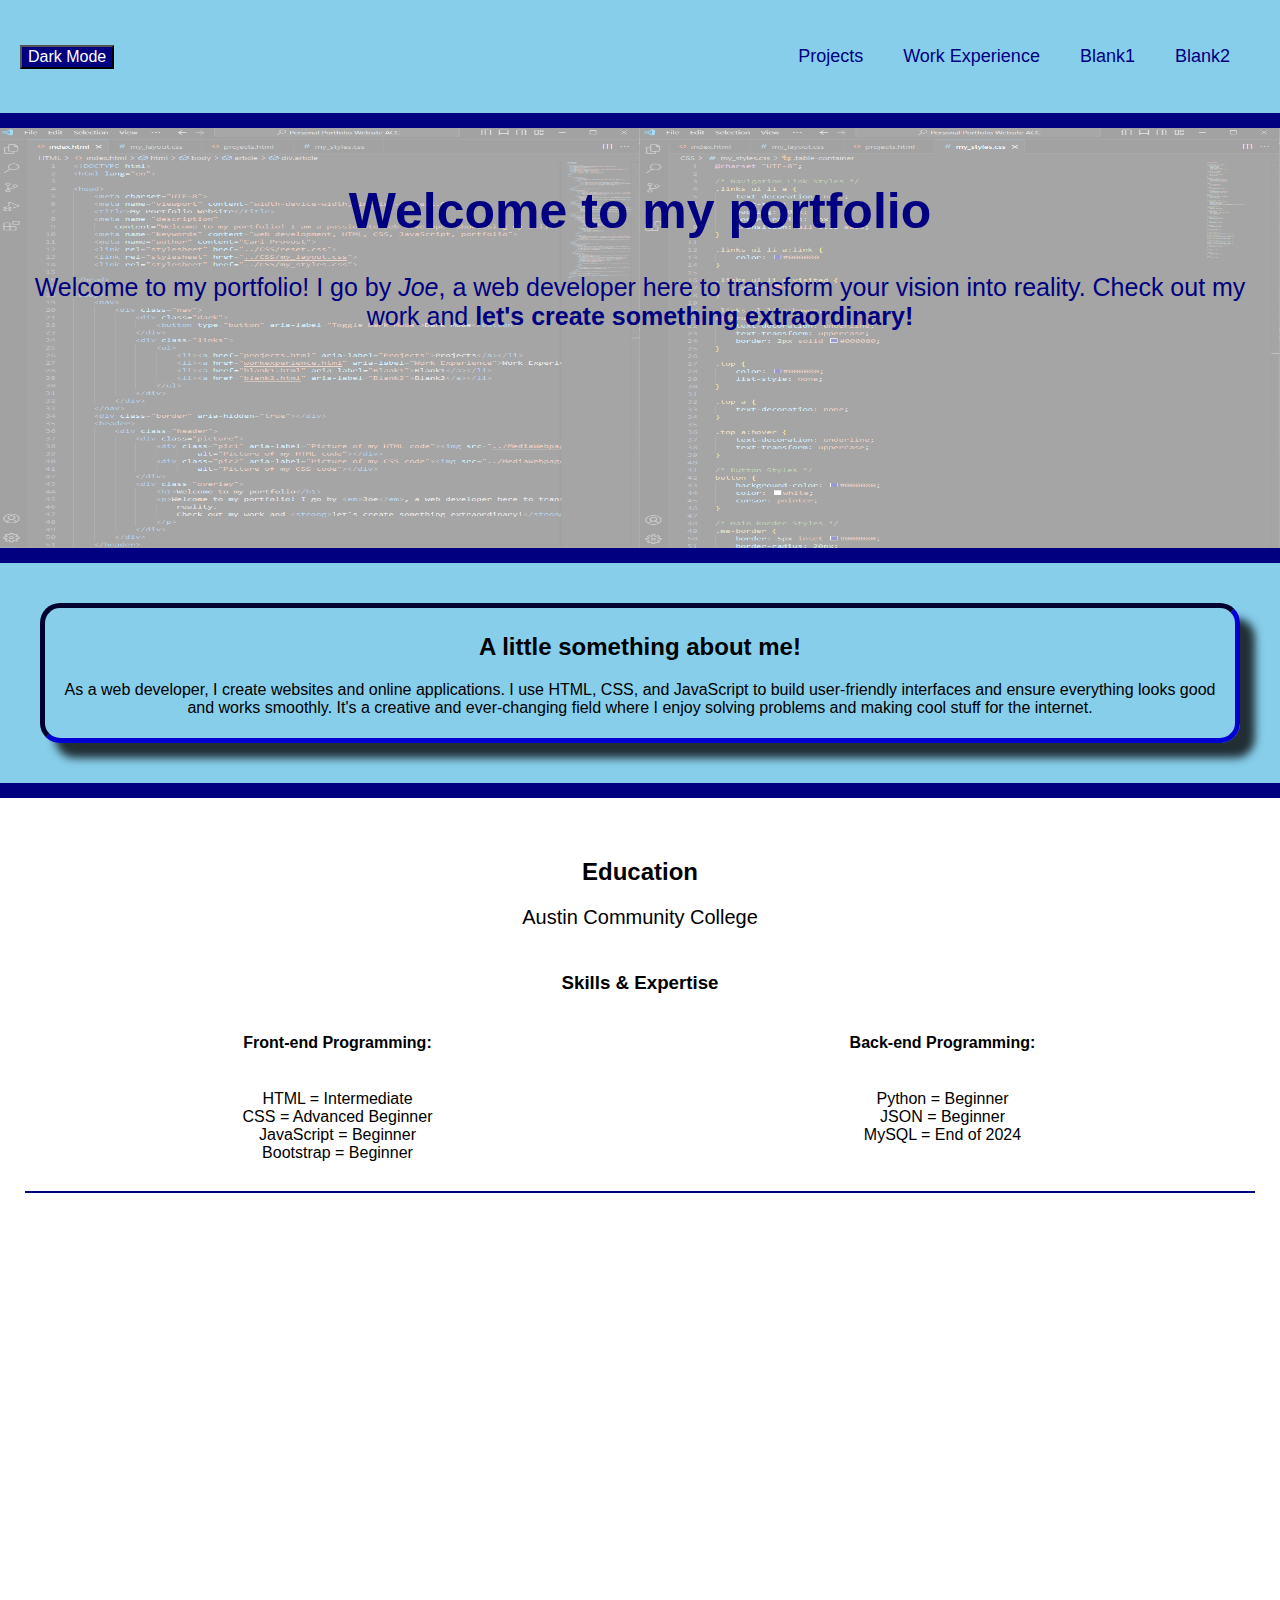
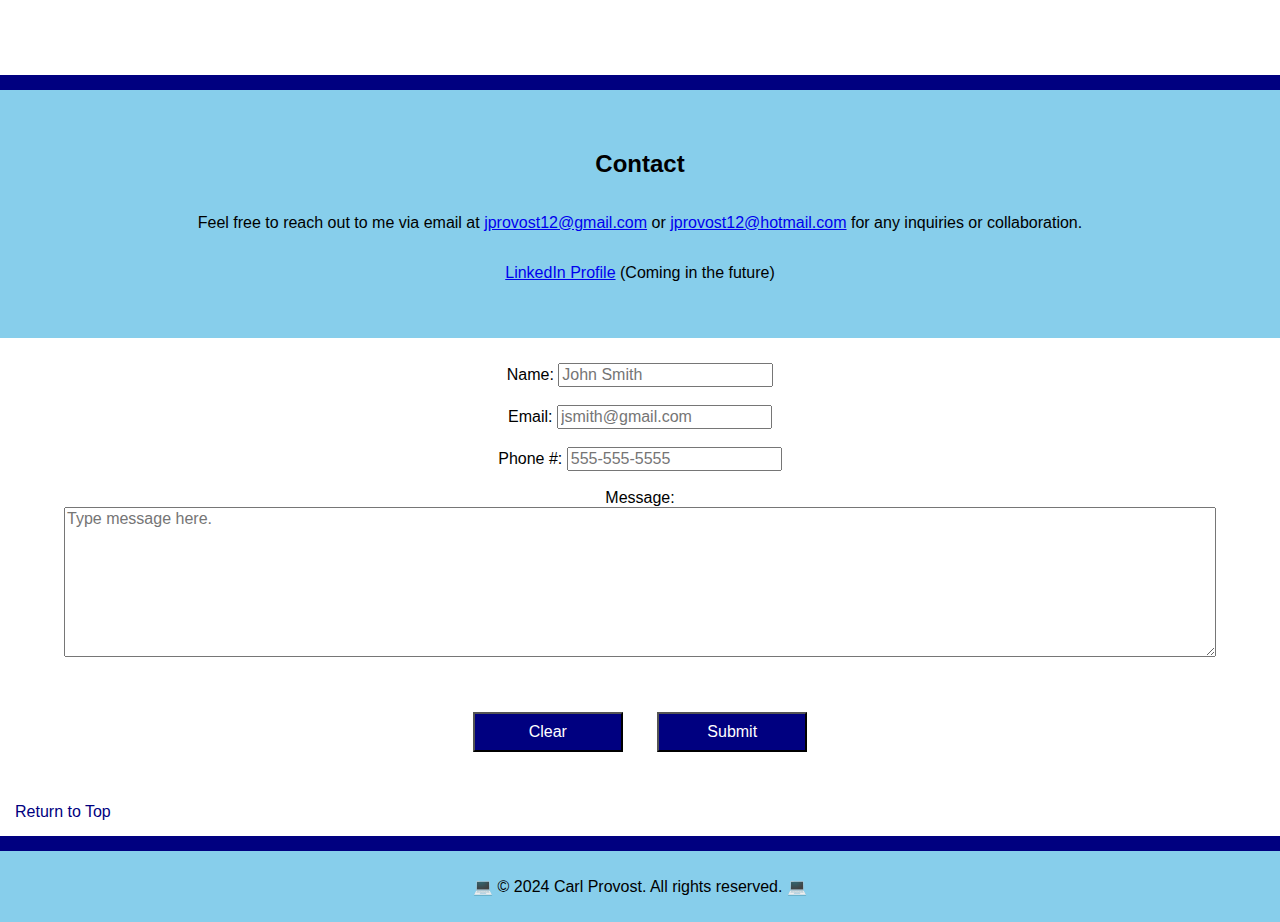
<file: index.html>
<!DOCTYPE html>
<html lang="en">

<head>
    <!--
       Personal Portfolio Website Home Page
       Author: Carl Provost
       Date Created: 3/28/2024
       Last Updated: 4/25/2024
       Filename: index.html
    -->

    <!-- Meta tags for character set, viewport, title, description, keywords, and author -->
    <meta charset="UTF-8">
    <meta name="viewport" content="width=device-width, initial-scale=1.0">
    <title>My Portfolio Website</title>
    <meta name="description"
        content="Welcome to my portfolio! I am a passionate web developer showcasing my skills and projects.">
    <meta name="keywords" content="web development, HTML, CSS, JavaScript, portfolio">
    <meta name="author" content="Carl Provost">
    <!-- External CSS stylesheets -->
    <link rel="stylesheet" href="./css/reset.css">
    <link rel="stylesheet" href="./css/my_layout.css">
    <link rel="stylesheet" href="./css/my_styles.css">

</head>

<body>
    <div class="container">
        <!-- Navigation section -->
        <nav>
            <div class="nav">
                <!-- Dark mode toggle button -->
                <div class="dark">
                    <button type="button" aria-label="Toggle Dark Mode">Dark Mode</button>
                </div>
                <!-- Navigation links -->
                <div class="links">
                    <!-- Close button for the menu -->
                    <button id="close" aria-label="Close Menu">x</button>
                    <ul>
                        <li><a href="./html/projects.html" aria-label="Projects">Projects</a></li>
                        <li><a href="./html/workexperience.html" aria-label="Work Experience">Work Experience</a></li>
                        <li><a href="./html/blank1.html" aria-label="Blank1">Blank1</a></li>
                        <li><a href="./html/blank2.html" aria-label="Blank2">Blank2</a></li>
                    </ul>
                    <!-- Hamburger menu button -->
                    <button id="ham" aria-label="Open Menu"><img src="./mediawebpagefiles/hamburger.svg"
                            alt="Menu"></button>
                </div>
            </div>
        </nav>
        <div class="border" aria-hidden="true"></div>
        <!-- Header section -->
        <header>
            <div class="header">
                <!-- Images and overlay text -->
                <div class="picture">
                    <div class="pic1" aria-label="Picture of my HTML code"><img src="./mediawebpagefiles/HTMLcode.png"
                            alt="HTML code"></div>
                    <div class="pic2" aria-label="Picture of my CSS code"><img src="./mediawebpagefiles/CSScode.png"
                            alt="CSS code"></div>
                </div>
                <div class="overlay">
                    <!-- Main heading and introductory text -->
                    <h1>Welcome to my portfolio</h1>
                    <p>Welcome to my portfolio! I go by <em>Joe</em>, a web developer here to transform your vision into
                        reality.
                        Check out my work and <strong>let's create something extraordinary!</strong>
                    </p>
                </div>
            </div>
        </header>
        <div class="border" aria-hidden="true"></div>
        <!-- Main content section -->
        <main>
            <div class="main">
                <!-- About me content -->
                <div class="me-border">
                    <h2>A little something about me!</h2>
                    <p>As a web developer, I create websites and online applications. I use HTML, CSS, and JavaScript
                        to build user-friendly interfaces and ensure everything looks good and works smoothly. It's a
                        creative
                        and ever-changing field where I enjoy solving problems and making cool stuff for the internet.
                    </p>
                </div>
            </div>
        </main>
        <div class="border" aria-hidden="true"></div>
        <!-- Article section -->
        <article>
            <div class="article">
                <!-- Education information -->
                <h2>Education</h2>
                <p class="acc">Austin Community College</p>
                <!-- Skills and expertise details -->
                <div class="skills-section">
                    <h3>Skills & Expertise</h3>
                    <div class="columns">
                        <!-- Front-end programming skills -->
                        <div class="front-end-skills">
                            <h4>Front-end Programming:</h4>
                            <p class="levels">
                                <span>HTML = Intermediate</span>
                                <span>CSS = Advanced Beginner</span>
                                <span>JavaScript = Beginner</span>
                                <span>Bootstrap = Beginner</span>
                            </p>
                        </div>
                        <!-- Back-end programming skills -->
                        <div class="back-end-skills">
                            <h4>Back-end Programming:</h4>
                            <p class="levels">
                                <span>Python = Beginner</span>
                                <span>JSON = Beginner</span>
                                <span>MySQL = End of 2024</span>
                            </p>
                        </div>
                    </div>
                </div>
                <!-- Embedded YouTube video -->
                <hr class="line">
                <div class="vid">
                    <iframe width="100%" height="400"
                        src="https://www.youtube.com/embed/kWkyHamgzKc?si=rNeh_YAravouScP6" title="YouTube video player"
                        frameborder="0" allow="accelerometer; autoplay; clipboard-write;
                        encrypted-media;
                        gyroscope; picture-in-picture; web-share" referrerpolicy="strict-origin-when-cross-origin"
                        allowfullscreen aria-label="Embedded YouTube video"></iframe>
                </div>
            </div>
        </article>
        <div class="border" aria-hidden="true"></div>
        <!-- Contact section -->
        <section>
            <div class="contact">
                <!-- Contact information -->
                <h2>Contact</h2>
                <p>Feel free to reach out to me via email at <a href="mailto:jprovost12@gmail.com"
                        aria-label="Email Address">jprovost12@gmail.com</a>
                    or
                    <a href="mailto:jprovost12@hotmail.com"
                        aria-label="Alternate Email Address">jprovost12@hotmail.com</a>
                    for any inquiries or collaboration.
                </p>
                <p><a href="https://www.LinkedIn.com" aria-label="LinkedIn Profile">LinkedIn Profile</a> (Coming in the
                    future)</p>
            </div>
            <!-- Contact form -->
            <div class="form">
                <form id="contactForm">
                    <label for="name">Name:</label>
                    <input type="text" id="name" name="name" placeholder="John Smith" required><br><br>
                    <label for="email">Email:</label>
                    <input type="email" id="email" name="email" placeholder="jsmith@gmail.com"
                        pattern="[a-z0-9._%+\-]+@[a-z0-9.\-]+\.[a-z]{2,}$" required><br><br>
                    <label for="phone">Phone #:</label>
                    <input type="tel" id="phone" name="phone" placeholder="555-555-5555"
                        pattern="[0-9]{3}-[0-9]{3}-[0-9]{4}"><br><br>
                    <label for="message">Message:</label>
                    <div>
                        <textarea id="message" name="message" rows="10" placeholder="Type message here."
                            required></textarea>
                    </div>
                    <br><br>
                </form>
                <div class="button">
                    <!-- Form submission buttons -->
                    <button type="reset" aria-label="Clear Form">Clear</button> <button type="submit"
                        aria-label="Submit Form">Submit</button>
                </div>
                <br><br>
            </div>
            <!-- Return to top link -->
            <div class="top"><a href="#" aria-label="Return to Top">Return to Top</a></div>
        </section>
        <div class="border" aria-hidden="true"></div>
        <!-- Footer section -->
        <footer>
            <p>&#x1F4BB; &copy; 2024 Carl Provost. All rights reserved. &#x1F4BB;</p>
        </footer>
    </div>
    <!-- External JavaScript file for dynamic functionality -->
    <script src="./javascript/dark_script.js" defer></script>
    <script src="./javascript/button_script.js" defer></script>
</body>

</html>
</file>
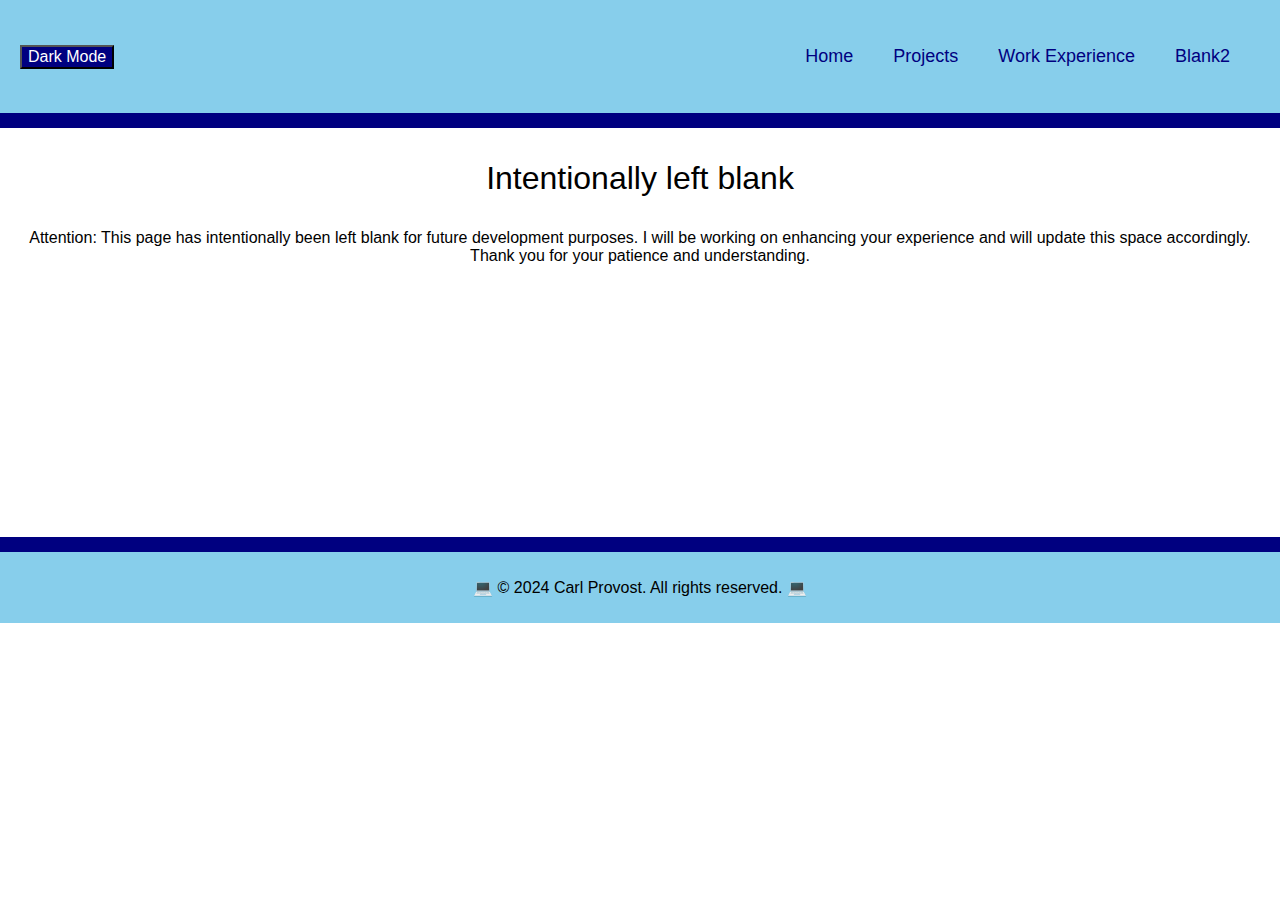
<file: html/blank1.html>
<!DOCTYPE html>
<html lang="en">

<head>
    <!--
       Personal Portfolio Website blank1 Page
       Author: Carl Provost
       Date Created: 3/28/2024
       Last Updated: 4/25/2024
       Filename: blank1.html
    -->

    <!-- Meta tags for character set, viewport, title, description, keywords, and author -->
    <meta charset="UTF-8">
    <meta name="viewport" content="width=device-width, initial-scale=1.0">
    <title>My Portfolio Website</title>
    <meta name="description"
        content="Welcome to my portfolio! I am a passionate web developer showcasing my skills and projects.">
    <meta name="keywords" content="web development, HTML, CSS, JavaScript, portfolio">
    <meta name="author" content="Carl Provost">
    <!-- External CSS stylesheets -->
    <link rel="stylesheet" href="../css/reset.css">
    <link rel="stylesheet" href="../css/my_layout.css">
    <link rel="stylesheet" href="../css/my_styles.css">
</head>

<body>
    <div class="container">
        <!-- Header and navigation section -->
        <header>
            <nav>
                <div class="nav">
                    <!-- Dark mode toggle button -->
                    <div class="dark">
                        <button type="button" aria-label="Toggle Dark Mode">Dark Mode</button>
                    </div>
                    <!-- Navigation links -->
                    <div class="links">
                        <!-- Close button for the menu -->
                        <button id="close" aria-label="Close Menu">x</button>
                        <ul>
                            <li><a href="../index.html" aria-label="Home">Home</a></li>
                            <li><a href="projects.html" aria-label="Projects">Projects</a></li>
                            <li><a href="workexperience.html" aria-label="Work Experience">Work Experience</a></li>
                            <li><a href="blank2.html" aria-label="Blank2">Blank2</a></li>
                        </ul>
                        <!-- Hamburger menu button -->
                        <button id="ham" aria-label="Open Menu"><img src="../mediawebpagefiles/hamburger.svg"
                                alt="Menu Icon"></button>
                    </div>
                </div>
            </nav>
        </header>
        <div class="border" aria-hidden="true"></div>
        <!-- Main content area -->
        <main class="down">
            <p class="blank" aria-hidden="true">Intentionally left blank</p>
            <p class="update">Attention: This page has intentionally been left blank for future development
                purposes. I will be working on enhancing your experience and will update this space accordingly.
                Thank you for your patience and understanding.</p>
        </main>
        <div class="border" aria-hidden="true"></div>
        <!-- Footer section -->
        <footer>
            <p>&#x1F4BB; &copy; 2024 Carl Provost. All rights reserved. &#x1F4BB;</p>
        </footer>

    </div>
    <!-- External JavaScript files for dark mode and menu functionality -->
    <script src="../javascript/dark_script.js" defer></script>
    <script src="../javascript/button_script.js" defer></script>
</body>

</html>
</file>
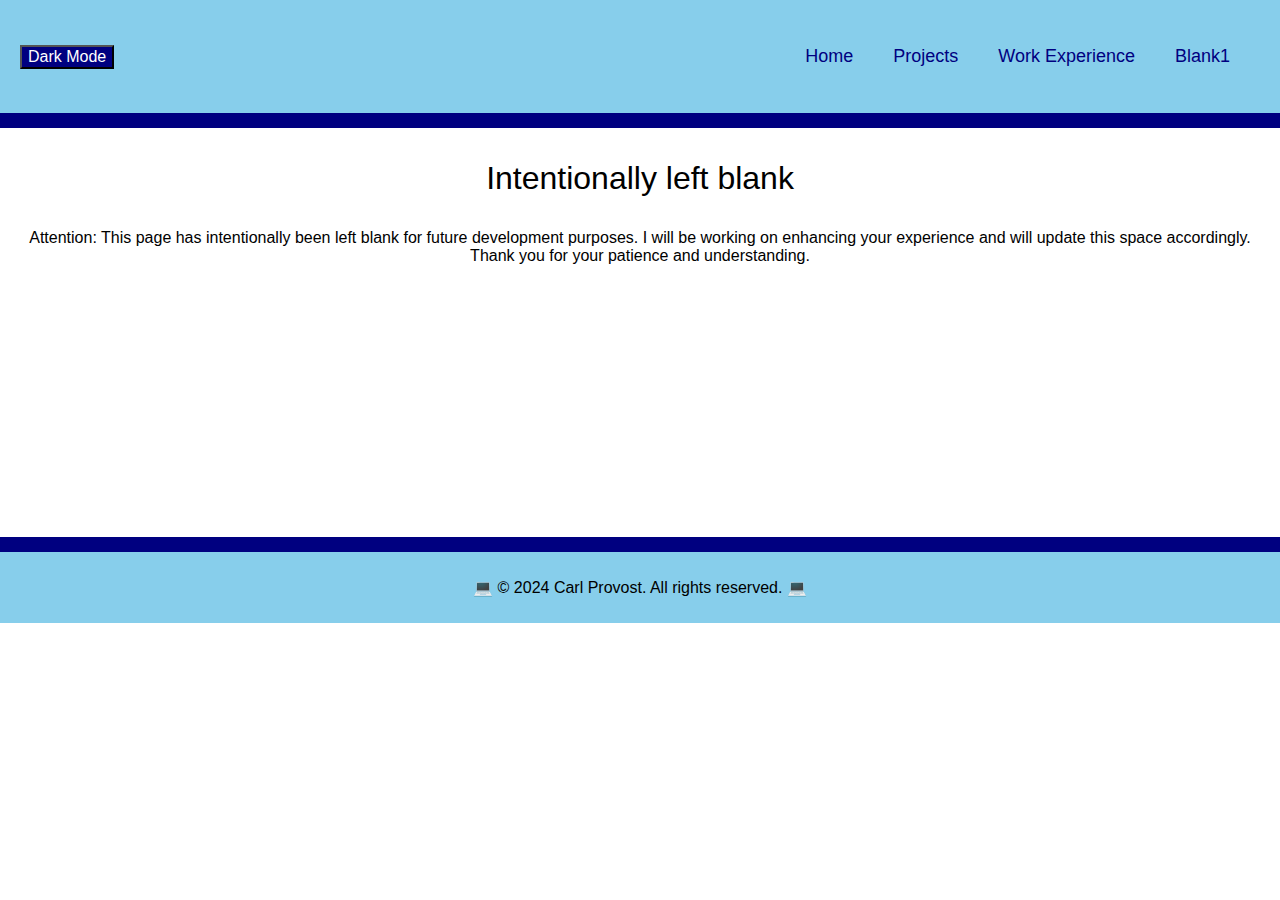
<file: html/blank2.html>
<!DOCTYPE html>
<html lang="en">

<head>
    <!--
       Personal Portfolio Website blank2 Page
       Author: Carl Provost
       Date Created: 3/28/2024
       Last Updated: 4/25/2024
       Filename: blank2.html
    -->

    <!-- Meta tags for character set, viewport, title, description, keywords, and author -->
    <meta charset="UTF-8">
    <meta name="viewport" content="width=device-width, initial-scale=1.0">
    <title>My Portfolio Website</title>
    <meta name="description"
        content="Welcome to my portfolio! I am a passionate web developer showcasing my skills and projects.">
    <meta name="keywords" content="web development, HTML, CSS, JavaScript, portfolio">
    <meta name="author" content="Carl Provost">

    <!-- External CSS stylesheets -->
    <link rel="stylesheet" href="../css/reset.css">
    <link rel="stylesheet" href="../css/my_layout.css">
    <link rel="stylesheet" href="../css/my_styles.css">
</head>

<body>
    <div class="container">
        <!-- Header and navigation section -->
        <header>
            <nav>
                <div class="nav">
                    <!-- Dark mode toggle button -->
                    <div class="dark">
                        <button type="button" aria-label="Toggle Dark Mode">Dark Mode</button>
                    </div>
                    <!-- Navigation links -->
                    <div class="links">
                        <!-- Close button for the menu -->
                        <button id="close" aria-label="Close Menu">x</button>
                        <ul>
                            <li><a href="../index.html" aria-label="Home">Home</a></li>
                            <li><a href="projects.html" aria-label="Projects">Projects</a></li>
                            <li><a href="workexperience.html" aria-label="Work Experience">Work Experience</a></li>
                            <li><a href="blank1.html" aria-label="Blank1">Blank1</a></li>
                        </ul>
                        <!-- Hamburger menu button -->
                        <button id="ham" aria-label="Open Menu"><img src="../mediawebpagefiles/hamburger.svg"
                                alt="Menu Icon"></button>
                    </div>
                </div>
            </nav>
        </header>

        <div class="border" aria-hidden="true"></div>

        <!-- Main content area -->
        <main class="down">
            <p class="blank" aria-hidden="true">Intentionally left blank</p>
            <p class="update">Attention: This page has intentionally been left blank for future development purposes. I
                will be working on enhancing your experience and will update this space accordingly. Thank you for your
                patience and understanding.</p>
        </main>

        <div class="border" aria-hidden="true"></div>

        <!-- Footer section -->
        <footer>
            <p>&#x1F4BB; &copy; 2024 Carl Provost. All rights reserved. &#x1F4BB;</p>
        </footer>
    </div>

    <!-- External JavaScript files for dark mode and menu functionality -->
    <script src="../javascript/dark_script.js" defer></script>
    <script src="../javascript/button_script.js" defer></script>
</body>

</html>
</file>
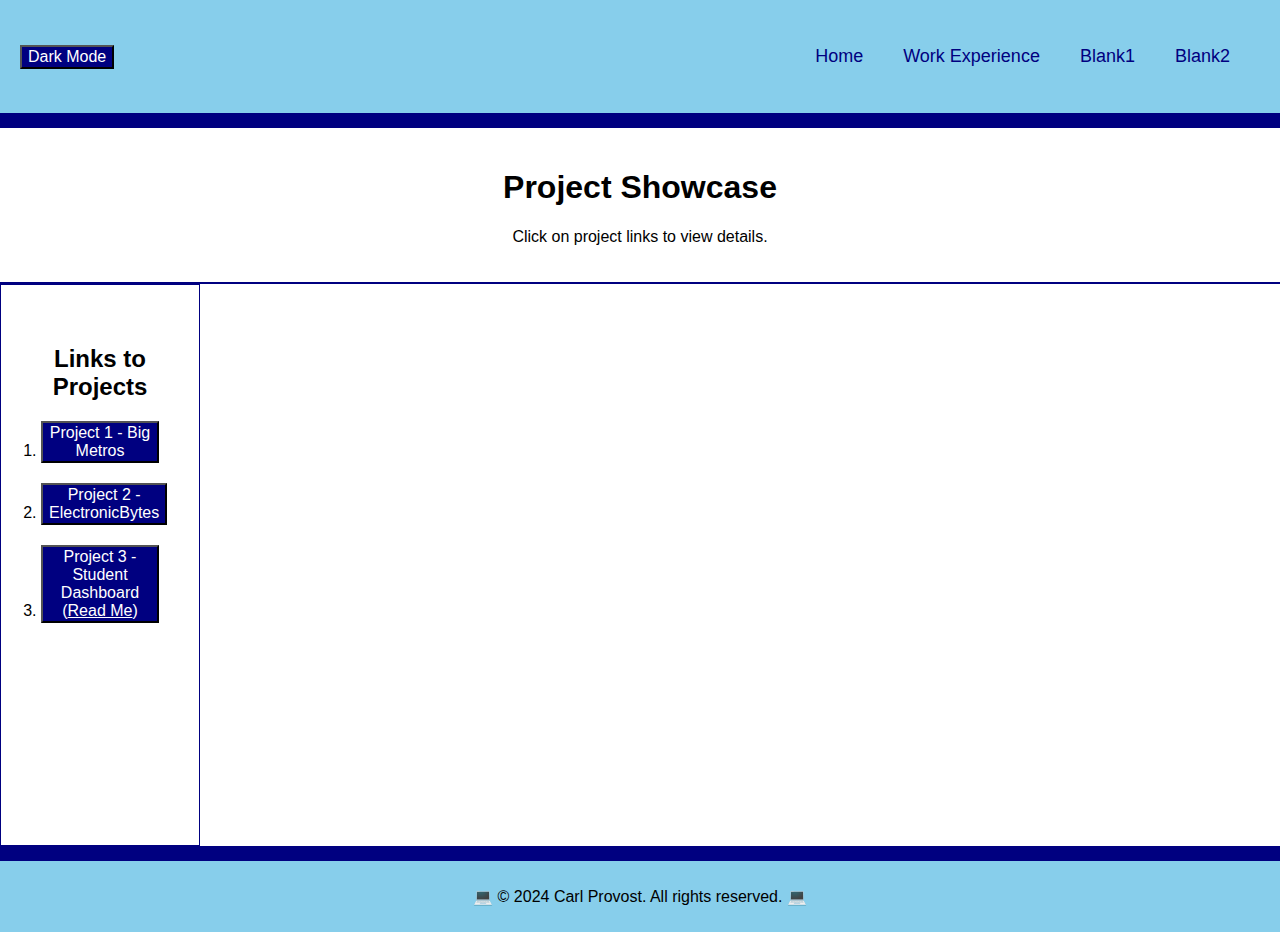
<file: html/projects.html>
<!DOCTYPE html>
<html lang="en">

<head>
    <!--
       Personal Portfolio Website projects Page
       Author: Carl Provost
       Date Created: 3/28/2024
       Last Updated: 4/25/2024
       Filename: projects.html
    -->

    <!-- Meta tags for character set, viewport, title, description, keywords, and author -->
    <meta charset="UTF-8">
    <meta name="viewport" content="width=device-width, initial-scale=1.0">
    <title>My Portfolio Website</title>
    <meta name="description"
        content="Welcome to my portfolio! I am a passionate web developer showcasing my skills and projects.">
    <meta name="keywords" content="web development, HTML, CSS, JavaScript, portfolio">
    <meta name="author" content="Carl Provost">
    <!-- External CSS stylesheets -->
    <link rel="stylesheet" href="../css/reset.css">
    <link rel="stylesheet" href="../css/my_layout.css">
    <link rel="stylesheet" href="../css/my_styles.css">
</head>

<body>
    <div class="container">
        <!-- Header and navigation section -->
        <header>
            <nav>
                <div class="nav">
                    <!-- Dark mode toggle button -->
                    <div class="dark">
                        <button type="button" aria-label="Toggle Dark Mode">Dark Mode</button>
                    </div>
                    <!-- Navigation links -->
                    <div class="links">
                        <!-- Close button for the menu -->
                        <button id="close" aria-label="Close Menu">x</button>
                        <ul>
                            <li><a href="../index.html" aria-label="Home">Home</a></li>
                            <li><a href="workexperience.html" aria-label="Work Experience">Work Experience</a></li>
                            <li><a href="blank1.html" aria-label="Blank1">Blank1</a></li>
                            <li><a href="blank2.html" aria-label="Blank2">Blank2</a></li>
                        </ul>
                        <!-- Hamburger menu button -->
                        <button id="ham" aria-label="Open Menu"><img src="../mediawebpagefiles/hamburger.svg"
                                alt="Menu"></button>
                    </div>
                </div>
            </nav>
        </header>
        <div class="border" aria-hidden="true"></div>
        <!-- Main content section -->
        <section>
            <div class="p_top">
                <h1>Project Showcase</h1>
                <p>Click on project links to view details.</p>
            </div>
        </section>
        <div class="line"></div>
        <div class="p_container">
            <!-- Sidebar with project links -->
            <aside>
                <div class="p_left">
                    <h2>Links to Projects</h2>
                    <ol class="projectLinks">
                        <li><button id="big-metro">Project
                                1 - Big Metros</a>
                        </li>
                        <li><button id="electronic-byte">Project 2 -
                                ElectronicBytes</a></li>
                        <li><button id="student-dashboard">Project 3 - Student Dashboard (<a
                                    href="../documents/README.md" class="readMe" aria-label="Read Me">Read Me</a>)</a>
                        </li>
                    </ol>
                </div>
            </aside>
            <!-- Main content area for showcasing projects -->
            <main class="background">
                <div class="showcasing">
                    <!-- Placeholder for dynamically loaded project details -->
                    <div class="website-details" aria-label="big-metro">
                        <embed src="https://joepro001.github.io/the-big-metros/" style="width:100%; height: 390px;">
                    </div>

                    <div class="website-details" aria-label="electronic-byte">
                        <embed src="https://joepro001.github.io/ElectronicBytes-E-Store/"
                            style="width:100%; height: 390px;">
                    </div>

                    <div class="website-details" aria-label="student-dashboard">
                        <embed src="https://joepro001.github.io/Student-Dashboard/" style="width:100%; height: 390px;">
                    </div>
                </div>
            </main>
        </div>
        <div class="border" aria-hidden="true"></div>
        <!-- Footer section -->
        <footer>
            <p>&#x1F4BB; &copy; 2024 Carl Provost. All rights reserved. &#x1F4BB;</p>
        </footer>
    </div>
    <!-- External JavaScript files for dynamic functionality -->
    <script src="../javascript/project_script.js" defer></script>
    <script src="../javascript/dark_script.js" defer></script>
    <script src="../javascript/button_script.js" defer></script>
</body>

</html>
</file>
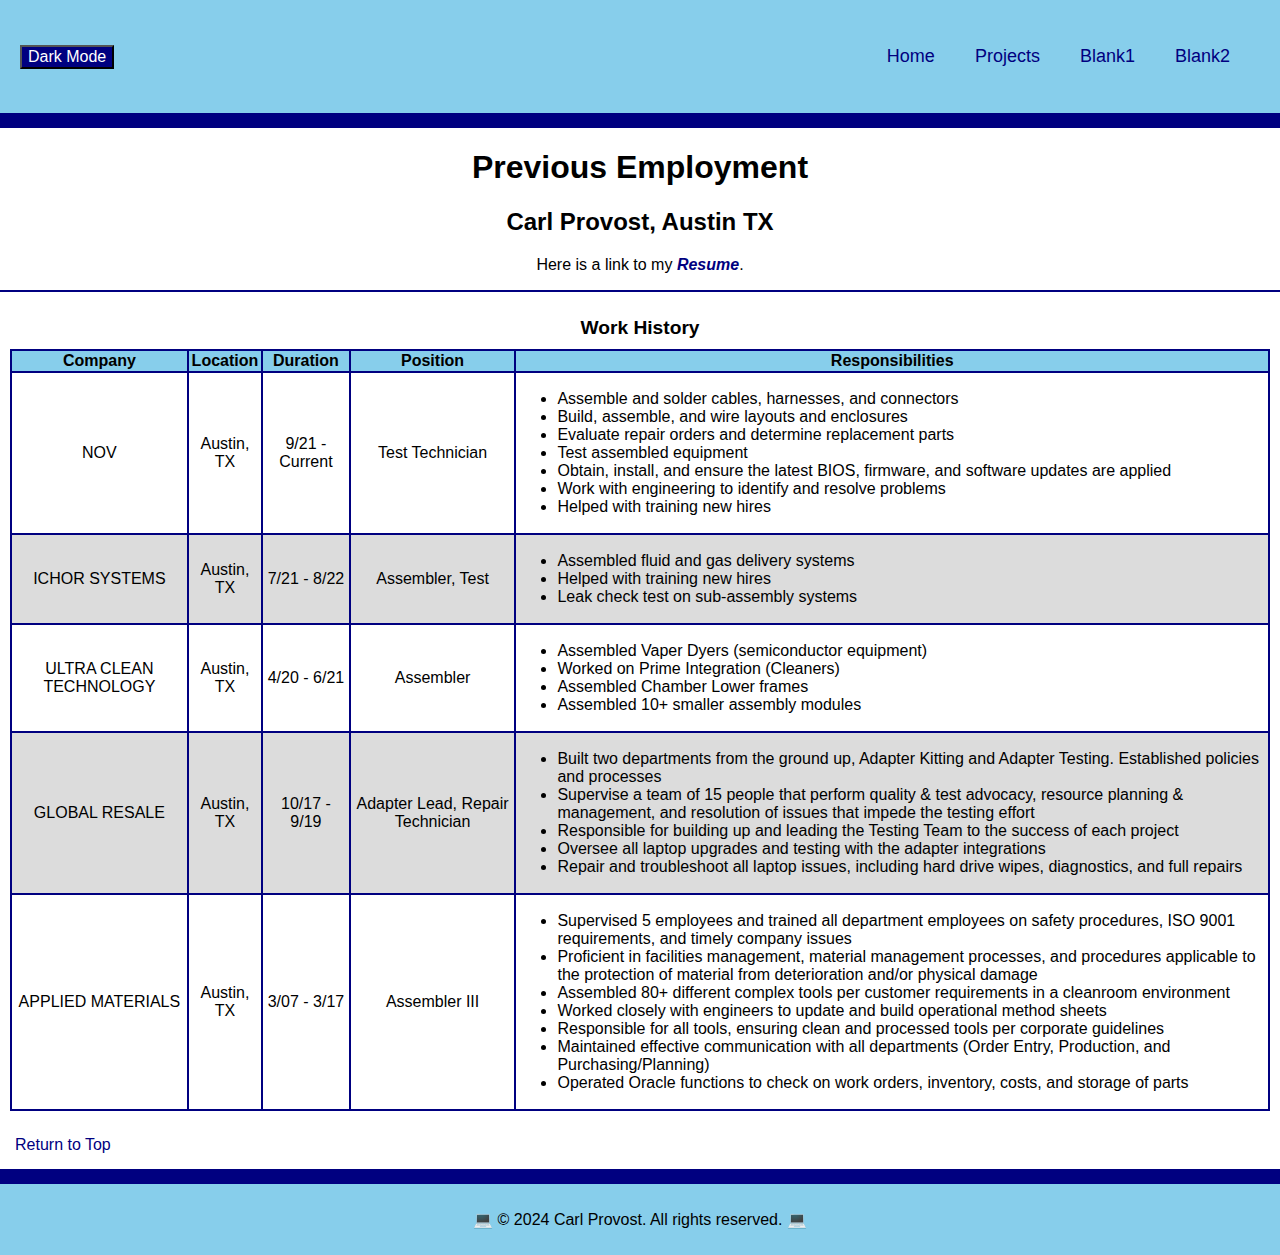
<file: html/workexperience.html>
<!DOCTYPE html>
<html lang="en">

<head>
    <!--
       Personal Portfolio Website Work Experience Page
       Author: Carl Provost
       Date Created: 3/28/2024
       Last Updated: 4/25/2024
       Filename: workexperience.html
    -->

    <!-- Meta tags for character set, viewport, title, description, keywords, and author -->
    <meta charset="UTF-8">
    <meta name="viewport" content="width=device-width, initial-scale=1.0">
    <title>My Portfolio Website</title>
    <meta name="description"
        content="Welcome to my portfolio! I am a passionate web developer showcasing my skills and projects.">
    <meta name="keywords" content="web development, HTML, CSS, JavaScript, portfolio">
    <meta name="author" content="Carl Provost">
    <!-- External CSS stylesheets -->
    <link rel="stylesheet" href="../css/reset.css">
    <link rel="stylesheet" href="../css/my_layout.css">
    <link rel="stylesheet" href="../css/my_styles.css">
</head>

<body>
    <div class="container">
        <!-- Header and navigation section -->
        <header>
            <nav>
                <div class="nav">
                    <!-- Dark mode toggle button -->
                    <div class="dark">
                        <button type="button" aria-label="Toggle Dark Mode">Dark Mode</button>
                    </div>
                    <!-- Navigation links -->
                    <div class="links">
                        <!-- Close button for the menu -->
                        <button id="close" aria-label="Close Menu">x</button>
                        <ul>
                            <li><a href="../index.html" aria-label="Home">Home</a></li>
                            <li><a href="projects.html" aria-label="Projects">Projects</a></li>
                            <li><a href="blank1.html" aria-label="Blank1">Blank1</a></li>
                            <li><a href="blank2.html" aria-label="Blank2">Blank2</a></li>
                        </ul>
                        <!-- Hamburger menu button -->
                        <button id="ham" aria-label="Open Menu"><img src="../mediawebpagefiles/hamburger.svg"
                                alt="Menu Icon"></button>
                    </div>
                </div>
            </nav>
        </header>
        <div class="border" aria-hidden="true"></div>
        <!-- Main content area -->
        <main aria-labelledby="employment-heading">
            <!-- Section heading for previous employment -->
            <h1 id="employment-heading">Previous Employment</h1>
            <!-- Specific employment details -->
            <h2>Carl Provost, Austin TX</h2>
            <p class="resume">Here is a link to my <a href="../documents/CarlProvostResume-1.docx"
                    aria-label="Resume"><strong><em>Resume</em></strong></a>.</p>
            <hr class="line">
            <!-- Table container for work history -->
            <div class="table-container">
                <table>
                    <caption>Work History</caption>
                    <thead>
                        <tr>
                            <th>Company</th>
                            <th>Location</th>
                            <th>Duration</th>
                            <th>Position</th>
                            <th>Responsibilities</th>
                        </tr>
                    </thead>
                    <tbody>
                        <!-- Individual employment records -->
                        <tr>
                            <td>NOV</td>
                            <td>Austin, TX</td>
                            <td>9/21 - Current</td>
                            <td>Test Technician</td>
                            <td>
                                <ul>
                                    <li>Assemble and solder cables, harnesses, and connectors</li>
                                    <li>Build, assemble, and wire layouts and enclosures</li>
                                    <li>Evaluate repair orders and determine replacement parts</li>
                                    <li>Test assembled equipment</li>
                                    <li>Obtain, install, and ensure the latest BIOS, firmware, and software updates are
                                        applied
                                    </li>
                                    <li>Work with engineering to identify and resolve problems</li>
                                    <li>Helped with training new hires</li>
                                </ul>
                            </td>
                        </tr>
                        <tr>
                            <td>ICHOR SYSTEMS</td>
                            <td>Austin, TX</td>
                            <td>7/21 - 8/22</td>
                            <td>Assembler, Test</td>
                            <td>
                                <ul>
                                    <li>Assembled fluid and gas delivery systems</li>
                                    <li>Helped with training new hires</li>
                                    <li>Leak check test on sub-assembly systems</li>
                                </ul>
                            </td>
                        </tr>
                        <tr>
                            <td>ULTRA CLEAN TECHNOLOGY</td>
                            <td>Austin, TX</td>
                            <td>4/20 - 6/21</td>
                            <td>Assembler</td>
                            <td>
                                <ul>
                                    <li>Assembled Vaper Dyers (semiconductor equipment)</li>
                                    <li>Worked on Prime Integration (Cleaners)</li>
                                    <li>Assembled Chamber Lower frames</li>
                                    <li>Assembled 10+ smaller assembly modules</li>
                                </ul>
                            </td>
                        </tr>
                        <tr>
                            <td>GLOBAL RESALE</td>
                            <td>Austin, TX</td>
                            <td>10/17 - 9/19</td>
                            <td>Adapter Lead, Repair Technician</td>
                            <td>
                                <ul>
                                    <li>Built two departments from the ground up, Adapter Kitting
                                        and Adapter Testing. Established policies and processes</li>
                                    <li>Supervise a team of 15 people that perform quality & test advocacy,
                                        resource planning & management, and resolution of issues that
                                        impede the testing effort</li>
                                    <li>Responsible for building up and leading the Testing Team to
                                        the success of each project</li>
                                    <li>Oversee all laptop upgrades and testing with the adapter integrations</li>
                                    <li>Repair and troubleshoot all laptop issues, including hard drive wipes,
                                        diagnostics, and full repairs</li>
                                </ul>
                            </td>
                        </tr>
                        <tr>
                            <td>APPLIED MATERIALS</td>
                            <td>Austin, TX</td>
                            <td>3/07 - 3/17</td>
                            <td>Assembler III</td>
                            <td>
                                <ul>
                                    <li>Supervised 5 employees and trained all department employees on
                                        safety procedures, ISO 9001 requirements, and timely company issues</li>
                                    <li>Proficient in facilities management, material management processes,
                                        and procedures applicable to the protection of material from deterioration
                                        and/or physical damage</li>
                                    <li>Assembled 80+ different complex tools per customer requirements in a cleanroom
                                        environment</li>
                                    <li>Worked closely with engineers to update and build operational method sheets</li>
                                    <li>Responsible for all tools, ensuring clean and processed tools per corporate
                                        guidelines
                                    </li>
                                    <li>Maintained effective communication with all departments (Order Entry,
                                        Production,
                                        and Purchasing/Planning)</li>
                                    <li>Operated Oracle functions to check on work orders, inventory, costs, and storage
                                        of
                                        parts</li>
                                </ul>
                            </td>
                        </tr>
                    </tbody>
                </table>
            </div>
            <!-- Return to top link -->
            <div class="top"><a href="#" aria-label="Return to Top">Return to Top</a></div>
        </main>
        <div class="border" aria-hidden="true"></div>
        <!-- Footer section -->
        <footer>
            <p>&#x1F4BB; &copy; 2024 Carl Provost. All rights reserved. &#x1F4BB;</p>
        </footer>
    </div>
    <!-- External JavaScript files for dark mode and menu functionality -->
    <script src="../javascript/dark_script.js" defer></script>
    <script src="../javascript/button_script.js" defer></script>
</body>

</html>
</file>
<file: css/my_layout.css>
@charset "UTF-8";

/*
       Personal Portfolio Website layout Page
       Auther: Carl Provost
       Date Created: 3/28/2024
       last Updated: 4/25/2024
       Filename: layout.css
*/

/* Typography and General Styles */
body {
    font-family: 'Arial', serif;
}

h1,
h2,
h3,
h4,
h5,
h6 {
    font-family: 'Helvetica', sans-serif;
    text-align: center;
}

.down {
    padding-bottom: 20%;
}

/* Navigation Styles */
.nav {
    display: flex;
    align-items: center;
    padding: 20px;
    justify-content: space-between;
}

nav {
    background-color: #87CEEB;
    padding: 10px 0px;
}

.links ul {
    display: flex;
    list-style: none;
    padding: 0;
}

.links ul li {
    margin-right: 20px;
}

#ham,
#close {
    background-color: transparent;
    border: none;
    outline: none;
    display: none;
}

#ham img {
    width: 30px;
}

#close {
    font-size: 18px;
    margin-left: auto;
    margin-right: 30px;
    position: relative;
    top: -22px;
    left: 17px;
}

/* Header and Picture Styles */
.header {
    position: relative;
    display: flex;
    flex-direction: column;
    justify-content: center;
    text-align: center;
}

.picture {
    display: grid;
    grid-template-columns: repeat(2, 1fr);
    max-width: 100%;
}

.picture img {
    max-width: 100%;
    width: 100%;
    height: 100%;
    opacity: 0.4;
    display: block;
    margin: 0 auto;
}

.overlay {
    position: absolute;
    top: 0;
    width: 100%;
    padding: 20px;
    box-sizing: border-box;
    text-align: center;
    color: #000080;
    z-index: 1;
    font-size: 25px;
}

/* Table Styles */
table {
    width: 100%;
    border-collapse: collapse;
    margin: 25px 0px;
}

caption {
    font-size: larger;
    font-weight: bold;
    margin-bottom: 10px;
}

body.dark-mode th {
    color: black;
}

th,
td {
    border: 2px solid #000080;
}

body.dark-mode th,
body.dark-mode td {
    border: 2px solid #FFFFFF;
}

td {
    text-align: center;
}

tr:nth-child(even) {
    background-color: rgb(220, 220, 220);
}

body.dark-mode tr:nth-child(even) {
    color: black;
}

tbody li {
    text-align: left;
}

/* Form Styles */
.form {
    text-align: center;
    padding-top: 25px;
}

#message {
    width: 90%;
    height: 150px;
}

.button button {
    width: 150px;
    height: 40px;
    margin: 15px;
}

/* Main and Contact Styles */
.main,
.contact {
    background-color: #87CEEB;
    padding: 40px;
    display: flex;
    flex-direction: column;
    align-items: center;
    text-align: center;
}

/* Paragraph */
p {
    text-align: center;
}

/* Footer Styles */
footer {
    text-align: center;
    background-color: #87CEEB;
    padding: 10px 0px;
}


/* Picture Styles */
.picture {
    display: flex;
    position: relative;
}

.pic1,
.pic2 {
    width: 100%;
    height: 420px;
}

/* Video Section Styles */
.vid {
    padding-top: 10px;
    padding-bottom: 20px;
    max-width: 600px;
    margin: 0 auto;
}



/* Article Section Styles */
.acc {
    text-align: center;
    font-size: 20px;
}

.levels {
    display: flex;
    flex-direction: column;
}

.levels span {
    display: block;
    font-size: 16px;
    text-align: center;
}

.skills-section {
    max-width: 100%;
    margin: 0px auto;
    padding: 5px 10px;
}

.front-end-skills,
.back-end-skills {
    display: flex;
    flex-direction: column;
}

.columns {
    display: grid;
    grid-template-columns: repeat(2, 1fr);
}

.divider {
    border-top: 1px solid #000080;
}

/* Project Section */
.p_top {
    width: 100%;
    padding: 20px;
    box-sizing: border-box;
    /* Ensures padding is included in the width */
}

.line {
    border: 1px solid #000080;
}

.projectLinks {
    list-style: decimal;
    padding: 0;
}

.projectLinks li {
    margin-bottom: 20px;
}

body.dark-mode li a {
    color: #FFFFFF;
}

body.dark-mode .projectLinks ul li a:hover,
body.dark-mode a:focus {
    text-decoration: underline;
    text-transform: uppercase;
    border: 2px solid var(--secondary-color-dark);
}

body.dark-mode .line {
    border: 1px solid #FFD700;
}

/* Styling the container for aside and main */
.p_container {
    display: flex;
    /* Use flexbox layout */
}

/* Styling the aside */
.p_left {
    flex: 0 0 20%;
    /* Flex basis of 20% width */
    padding: 20px;
    box-sizing: border-box;
    /* Ensures padding is included in the width */
}

/* Styling the main */

.background {
    width: 100%;
    height: 100%;
    padding-bottom: 10%;
}

.showcasing {
    flex: 1;
    /* Takes remaining space */
    padding: 20px;
    box-sizing: border-box;
    /* Ensures padding is included in the width */
}

.container {
    min-height: 100vh;
}
</file>
<file: css/my_styles.css>
@charset "UTF-8";

/*
       Personal Portfolio Website styles Page
       Auther: Carl Provost
       Date Created: 3/28/2024
       last Updated: 4/25/2024
       Filename: stlyes.css
*/

/* Navigation Link Styles */
.links ul li a {
    text-decoration: none;
    font-size: 18px;
    padding: 10px;
    border-radius: 5px;
    transition: all 0.3s ease;
}

.links ul li a:link {
    color: #000080
}

body.dark-mode .links ul li a:link,
body.dark-mode .links ul li a:visited {
    color: #000;
}

.links ul li a:visited {
    color: red;
}

body.dark-mode .links ul li a:hover {
    color: #FFD700;
}

.top {
    color: #000080;
    list-style: none;
}

.top a {

    text-decoration: none;
}

.top a:hover {
    text-decoration: underline;
    text-transform: uppercase;
}

/* Button Styles */
button {
    background-color: #000080;
    color: white;
    cursor: pointer;
}

body.dark-mode button {
    color: #000;
}

/* Border Styles */
.me-border {
    border: 5px inset #000080;
    border-radius: 20px;
    padding: 5px 10px;
    box-shadow: 15px 15px 8px rgba(247, 247, 247, 0.8);
}

.border {
    background-color: #000080;
    height: 15px;
}

/* Article Styles */
.article {
    padding: 40px 25px;
}

/* Aside Styles */
aside {
    width: 200px;
    padding: 20px;
    border: 1px solid #000080;
}

body.dark-mode aside {
    border: 1px solid #FFD700;
}



/* Other Styles */
.top {
    padding-bottom: 15px;
    padding-left: 15px;
}

.blank {
    text-align: center;
    font-size: xx-large;
}

.update {
    padding: 0px 25px;
    text-align: center;
}

.table-container {
    padding: 0px 10px;
}

.resume a {
    text-decoration: none;
    color: #000080;
}

body.dark-mode .resume a {
    color: #FFD700;
}

.resume a:hover {
    text-decoration: underline;
    text-transform: uppercase;
}

/* Default Variables */
:root {
    --primary-color-light: #87CEEB;
    /* Light Sky Blue */
    --primary-color-dark: #CCCCCC;
    /* Light Gray */
    --secondary-color-light: #000080;
    /* Navy Blue */
    --secondary-color-dark: #FFD700;
    /* Gold */
    --background-color-light: #FFDAB9;
    /* Light mode background color */
    --background-color-dark: #000000;
    /* Dark mode background color */
}

/* Light Mode Styles */
body:not(.dark-mode) {
    --primary-color: var(--primary-color-light);
    --secondary-color: var(--secondary-color-light);
    --background-color: var(--background-color-light);
    background-color: var(--background-color);
    color: #000000;
    transition: background-color 0.3s ease, color 0.3s ease;
}

/* Dark Mode Styles */
body.dark-mode {
    --primary-color: var(--primary-color-dark);
    --secondary-color: var(--secondary-color-dark);
    --background-color: var(--background-color-dark);
    background-color: var(--background-color-dark);
    color: #FFFFFF;
    transition: background-color 0.3s ease, color 0.3s ease;
}

body:not(.dark-mode) .container {
    background-color: #FFFFFF;
}

body.dark-mode .container {
    background-color: #333333;
}

.links ul li a:hover,
a:focus {
    text-decoration: underline;
    text-transform: uppercase;
    border: 2px solid var(--secondary-color-light);
}

button {
    background-color: var(--secondary-color);
    color: #FFFFFF;
    transition: background-color 0.3s ease, color 0.3s ease;
}

.nav,
.footer {
    background-color: var(--primary-color);
}

.links ul li a:link,
.links ul li a:visited,
.top a {
    color: var(--secondary-color);
}

tr th {
    background-color: var(--primary-color);
}

body.dark-mode tr th {
    background-color: var(--secondary-color);
}

body.dark-mode .links ul li a:hover,
body.dark-mode a:focus {
    text-decoration: underline;
    text-transform: uppercase;
    border: 2px solid var(--secondary-color-dark);
}

.overlay {
    color: var(--secondary-color);
}

nav,
footer {
    background-color: var(--primary-color);
}

.links ul li a:link,
.links ul li a:visited,
.top a {
    color: var(--secondary-color);
}

.border {
    background-color: var(--secondary-color);
}

.main {
    background-color: var(--primary-color);
}

.me-border {
    border: 5px inset var(--secondary-color);
    box-shadow: 15px 15px 8px rgba(8, 8, 8, 0.8);
    color: #000000;
}

.contact {
    background-color: var(--primary-color);
    color: #000000;
}


footer {
    color: #000000;
}

.website-details {
    display: none;
}

.website-details:first-child {
    display: block;
}

.readMe {
    color: #FFFFFF;
}

/* Media Queries */

/* Extra Large screens */
@media screen and (min-width: 1201px) {
    body {
        max-width: 1400px;
        margin: 0 auto;
    }
}

/* Large screens */
@media screen and (max-width: 1200px) {
    body {
        font-size: 18px;
    }
}

/* Desktops screens */
@media screen and (max-width: 992px) {
    body {
        font-size: 16px;
    }

    .nav {
        padding: 20px;
    }

    .picture {
        width: 100%;
        max-width: 1200px;
        grid-template-columns: repeat(2, 1fr);
    }

    .overlay {
        font-size: 30px;
    }
}

/* Tablets screens */
@media screen and (max-width: 768px) {
    body {
        font-size: 14px;
    }

    .nav {
        display: flex;
        flex-direction: column;
        padding: 10px;
    }

    nav ul {
        flex-wrap: wrap;
    }

    .dark {
        flex-wrap: wrap;
    }

    .picture {
        grid-template-columns: 1fr;
    }

    .overlay {
        font-size: 24px;
    }

    .form {
        max-width: 80%;
    }
}

/* Mobile phones screens */
@media screen and (max-width: 576px) {
    body {
        font-size: 12px;
    }

    .nav {
        padding: 5px;
    }

    .picture {
        grid-template-columns: 1fr;
    }

    .overlay {
        font-size: 20px;
    }

    .form {
        max-width: 90%;
    }

    .main,
    .contact {
        padding: 20px;
    }

    .article {
        grid-template-columns: 1fr;
    }

    #ham {
        display: block;
    }

    .nav {
        flex-direction: row;
    }

    nav .links ul{ 
        display: none;
    }
}
</file>
